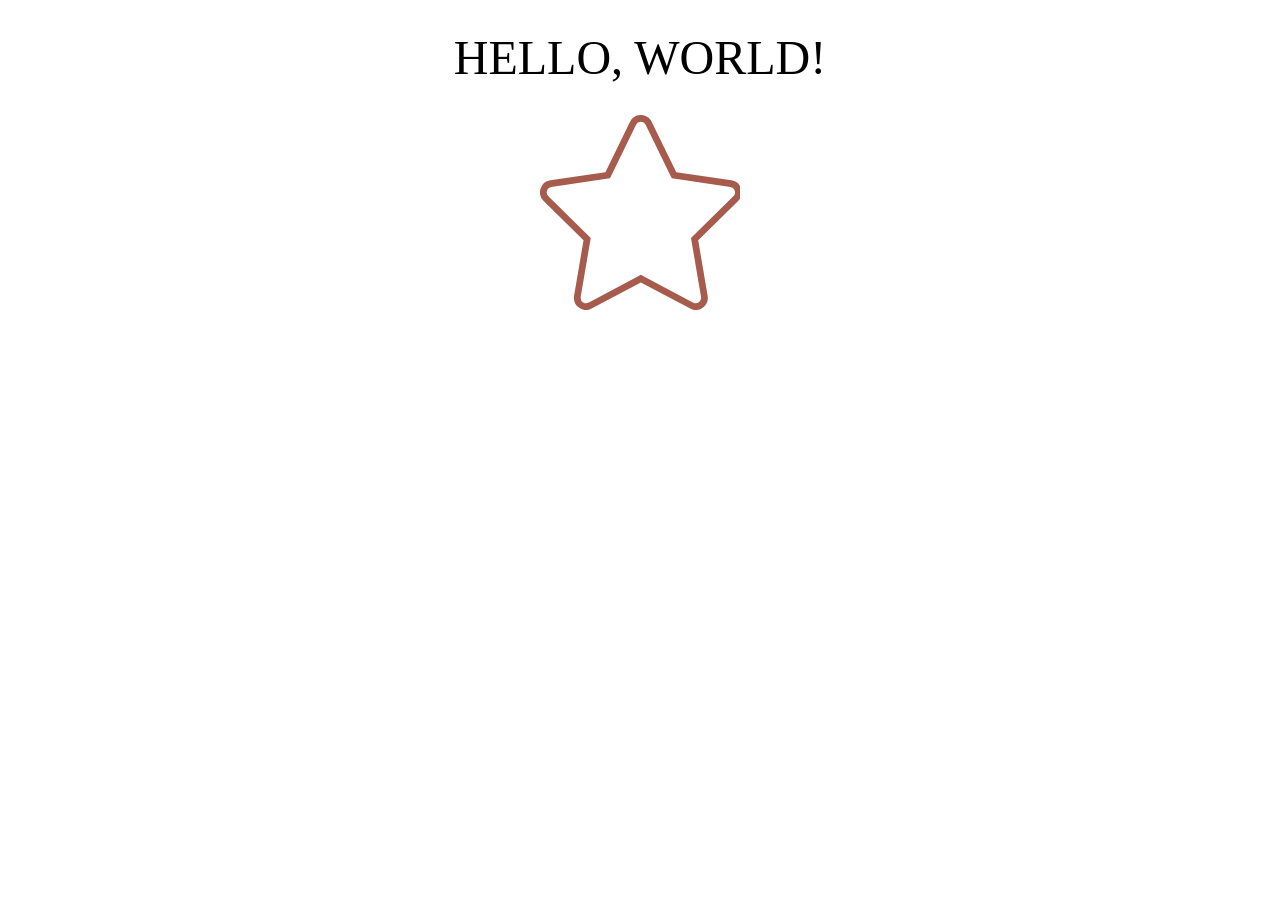
<file: week6/index.html>
<!DOCTYPE html>
<html lang="en">
<head>
    <meta charset="UTF-8">
    <meta name="viewport" content="width=device-width, initial-scale=1.0">
    <link rel="stylesheet" href="css/style.css">
    <title>CSS Animation</title>
</head>
<body>
    <div class="container">
        <div class="text">
            <a href="https://google.com" target="_blank">Hello, world!</a>
        </div>

        <div class="star" tabindex="0"></div>



    </div>

    
</body>
</html>
</file>
<file: week6/css/style.css>
* {
    margin: 0;
    padding: 0;
    box-sizing: border-box;
}

.container {
    width: 75%;
    margin: 0 auto;
    text-align: center;
}

.text {
    margin: 30px;
}

.text a {
    color: #000;
    display: inline-block;
    text-decoration: none;
    font-size: 3rem;
    text-transform: uppercase;
    transition: transform 0.8s ease-in-out;
}

.text a:hover {
    transform: scale(1.2);
    border-bottom: 5px solid rgba(0, 0, 0, 0.5);
}

.star {
    width: 200px;
    height: 195px;
    margin: 0 auto;
    background-image: url('../images/star-blank.svg');
    background-size: cover;
    transition: background-image 0.8s ease-in-out;
}

.star:active, .star:focus {
    background-image: url('../images/star-orange.svg');
}
</file>
